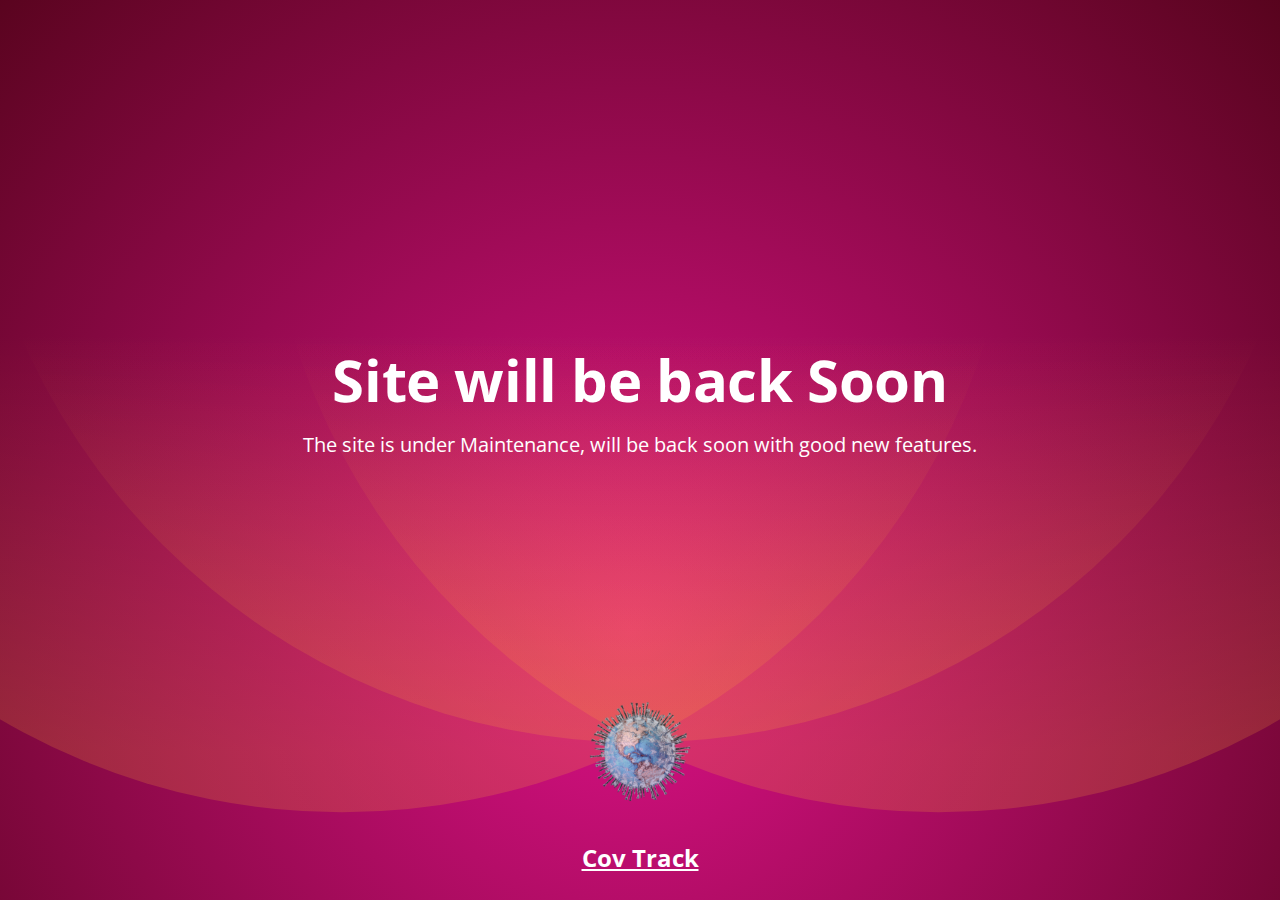
<file: index.html>
<!DOCTYPE html>
<html lang="en">
<head>
    <meta charset="utf-8">
    <meta name="viewport" content="width=device-width, initial-scale=1, shrink-to-fit=no">
    
    <!-- SEO Meta Tags -->
    <meta name="description" content="Your description">
    <meta name="author" content="Your name">

    <!-- OG Meta Tags to improve the way the post looks when you share the page on LinkedIn, Facebook, Google+ -->
	<meta property="og:site_name" content="" /> <!-- website name -->
	<meta property="og:site" content="" /> <!-- website link -->
	<meta property="og:title" content=""/> <!-- title shown in the actual shared post -->
	<meta property="og:description" content="" /> <!-- description shown in the actual shared post -->
	<meta property="og:image" content="" /> <!-- image link, make sure it's jpg -->
	<meta property="og:url" content="" /> <!-- where do you want your post to link to -->
	<meta name="twitter:card" content="summary_large_image"> <!-- to have large image post format in Twitter -->

    <!-- Webpage Title -->
    <title>Site Under Maintenance</title>
    
    <!-- Styles -->
    <link href="https://fonts.googleapis.com/css?family=Open+Sans:400,400i,600,700&display=swap" rel="stylesheet">
    <link href="css/bootstrap.css" rel="stylesheet">
    <link href="css/fontawesome-all.css" rel="stylesheet">
	<link href="css/styles.css" rel="stylesheet">
	
	<!-- Favicon  -->
    <link rel="icon" href="images/favicon.png">
</head>
<body>
    
    <!-- Header -->
    <header id="header" class="header">
        <div class="container">
            <div class="row">
                <div class="col-lg-12">
                    <div class="text-container">
<!--                         <div class="countdown">
                            <span id="clock"></span>
                        </div> -->
                         <!-- end of countdown -->

                        <h1>Site will be back Soon</h1>
                        <p class="p-large">The site is under Maintenance, will be back soon with good new features. </p>
                        
                        <!-- Sign Up Form -->
                        <!-- <form id="signUpForm">
                            <div class="form-group">
                                <input type="email" class="form-control-input" id="semail" required>
                                <label class="label-control" for="semail">Email address</label>
                            </div>
                            <div class="form-group">
                                <button type="submit" class="form-control-submit-button">SIGN UP</button>
                            </div>
                        </form> -->
                        <!-- end of sign up form -->

                    </div> <!-- end of text-container -->
                </div> <!-- end of col -->
            </div> <!-- end of row -->
        </div> <!-- end of container -->

        <!-- Social Links -->
        <div class="social-container">
            
            <!-- Text Logo - Use this if you don't have a graphic logo -->
            <!-- <a class="logo-text" href="index.html">Petals</a> -->

            <!-- Image Logo -->
            <a href="index.html" >
                <img class="logo-image" src="images/cov.png" alt="alternative"> 

                <h3>Cov Track </h3>
            </a> 
            
            <!-- <span class="fa-stack">
                <a href="#your-link">
                    <i class="fas fa-circle fa-stack-2x"></i>
                    <i class="fab fa-facebook-f fa-stack-1x"></i>
                </a>
            </span>
            <span class="fa-stack">
                <a href="#your-link">
                    <i class="fas fa-circle fa-stack-2x"></i>
                    <i class="fab fa-twitter fa-stack-1x"></i>
                </a>
            </span>
            <span class="fa-stack">
                <a href="#your-link">
                    <i class="fas fa-circle fa-stack-2x"></i>
                    <i class="fab fa-pinterest-p fa-stack-1x"></i>
                </a>
            </span>
            <span class="fa-stack">
                <a href="#your-link">
                    <i class="fas fa-circle fa-stack-2x"></i>
                    <i class="fab fa-instagram fa-stack-1x"></i>
                </a>
            </span>
            <span class="fa-stack">
                <a href="#your-link">
                    <i class="fas fa-circle fa-stack-2x"></i>
                    <i class="fab fa-linkedin-in fa-stack-1x"></i>
                </a>
            </span>
        </div>  -->
        <!-- end of social-container -->
        <!-- end of social links -->
        
    </header> <!-- end of header -->
    <!-- end of header -->


    <!-- Scripts -->
    <script src="js/jquery.min.js"></script> <!-- jQuery for Bootstrap's JavaScript plugins -->
    <script src="js/bootstrap.min.js"></script> <!-- Bootstrap framework -->
    <script src="js/jquery.easing.min.js"></script> <!-- jQuery Easing for smooth scrolling between anchors -->
    <script src="js/jquery.countdown.min.js"></script> <!-- The Final Countdown plugin for jQuery -->
    <script src="js/scripts.js"></script> <!-- Custom scripts -->
</body>
</html>
</file>
<file: css/styles.css>
/* Description: Master CSS file */

/*****************************************
Table Of Contents:
- General Styles
- Header
- Media Queries
******************************************/

/*****************************************
Colors:
- Buttons - red #a91265 
- Icons - blue #005282
- Heading text - white #ffffff
- Body text - white #ffffff
******************************************/


/**************************/
/*     General Styles     */
/**************************/
body,
html {
    width: 100%;
	height: 100%;
}

body, p {
	color: #ffffff; 
	font: 400 1rem/1.625rem "Open Sans", sans-serif;
}

h1 {
	font-weight: 700;
	font-size: 2.5rem;
	line-height: 3.25rem;
}

h2 {
	font-weight: 700;
	font-size: 2rem;
	line-height: 2.625rem;
}

h3 {
	font-weight: 700;
	font-size: 1.5rem;
	line-height: 2.25rem;
}

h4 {
	font-weight: 700;
	font-size: 1.25rem;
	line-height: 1.75rem;
}

h5 {
	font-weight: 700;
	font-size: 1.125rem;
	line-height: 1.625rem;
}

h6 {
	font-weight: 700;
	font-size: 1rem;
	line-height: 1.5rem;
}

.p-large {
	font-size: 1.25rem;
	line-height: 1.875rem;
}

a {
	color: #ffffff;
	text-decoration: underline;
}

a:hover {
	color: #ffffff;
	text-decoration: underline;
}

.btn-solid-reg {
	display: inline-block;
	padding: 1.375rem 2.25rem 1.375rem 2.25rem;
	border: 1px solid #a91265;
	border-radius: 32px;
	background-color: #a91265;
	color: #ffffff;
	font-weight: 600;
	font-size: 0.875rem;
	line-height: 0;
	text-decoration: none;
	transition: all 0.2s;
}

.btn-solid-reg:hover {
	border: 1px solid #a91265;
	background-color: transparent;
	color: #a91265;
	text-decoration: none;
}

.btn-solid-lg {
	display: inline-block;
	padding: 1.625rem 2.625rem 1.625rem 2.625rem;
	border: 1px solid #a91265;
	border-radius: 32px;
	background-color: #a91265;
	color: #ffffff;
	font-weight: 600;
	font-size: 0.875rem;
	line-height: 0;
	text-decoration: none;
	transition: all 0.2s;
}

.btn-solid-lg:hover {
	border: 1px solid #a91265;
	background-color: transparent;
	color: #a91265;
	text-decoration: none;
}

.btn-outline-reg {
	display: inline-block;
	padding: 1.375rem 2.25rem 1.375rem 2.25rem;
	border: 1px solid #ffffff;
	border-radius: 32px;
	background-color: transparent;
	color: #ffffff;
	font-weight: 600;
	font-size: 0.875rem;
	line-height: 0;
	text-decoration: none;
	transition: all 0.2s;
}

.btn-outline-reg:hover {
	border: 1px solid #ffffff;
	background-color: #ffffff;
	color: #ffffff;
	text-decoration: none;
}

.btn-outline-lg {
	display: inline-block;
	padding: 1.625rem 2.625rem 1.625rem 2.625rem;
	border: 1px solid #ffffff;
	border-radius: 32px;
	background-color: transparent;
	color: #ffffff;
	font-weight: 600;
	font-size: 0.875rem;
	line-height: 0;
	text-decoration: none;
	transition: all 0.2s;
}

.btn-outline-lg:hover {
	border: 1px solid #ffffff;
	background-color: #ffffff;
	color: #ffffff;
	text-decoration: none;
}

.btn-outline-sm {
	display: inline-block;
	padding: 1rem 1.625rem 1rem 1.625rem;
	border: 1px solid #ffffff;
	border-radius: 32px;
	background-color: transparent;
	color: #ffffff;
	font-weight: 600;
	font-size: 0.875rem;
	line-height: 0;
	text-decoration: none;
	transition: all 0.2s;
}

.btn-outline-sm:hover {
	border: 1px solid #ffffff;
	background-color: #ffffff;
	color: #ffffff;
	text-decoration: none;
}

.form-group {
	position: relative;
	margin-bottom: 1.25rem;
}

.label-control {
	position: absolute;
	top: 1rem;
	left: 2rem;
	color: #585f63;
	opacity: 1;
	font-size: 0.875rem;
	line-height: 1.375rem;
	cursor: text;
	transition: all 0.2s ease;
}

.form-control-input:focus + .label-control,
.form-control-input.notEmpty + .label-control,
.form-control-textarea:focus + .label-control,
.form-control-textarea.notEmpty + .label-control {
	top: 0.125rem;
	opacity: 1;
	font-size: 0.75rem;
	font-weight: 700;
}

.form-control-input,
.form-control-select {
	display: block; /* needed for proper display of the label in Firefox, IE, Edge */
	width: 100%;
	padding-top: 1.125rem;
	padding-bottom: 0.375rem;
	padding-left: 1.875rem;
	border: 1px solid #c4d8dc;
	border-radius: 32px;
	background-color: #ffffff;
	color: #30363a;
	font-size: 0.875rem;
	line-height: 1.875rem;
	transition: all 0.2s;
	-webkit-appearance: none; /* removes inner shadow on form inputs on ios safari */
}

.form-control-select {
	padding-top: 0.5rem;
	padding-bottom: 0.5rem;
	height: 3rem;
}

select {
    /* you should keep these first rules in place to maintain cross-browser behavior */
    -webkit-appearance: none;
	-moz-appearance: none;
	-ms-appearance: none;
    -o-appearance: none;
    appearance: none;
    background-image: url('../images/down-arrow.png');
    background-position: 96% 50%;
    background-repeat: no-repeat;
    outline: none;
}

.form-control-textarea {
	display: block; /* used to eliminate a bottom gap difference between Chrome and IE/FF */
	width: 100%;
	height: 14rem; /* used instead of html rows to normalize height between Chrome and IE/FF */
	padding-top: 1.5rem;
	padding-left: 1.875rem;
	border: 1px solid #c4d8dc;
	border-radius: 0;
	background-color: #ffffff;
	color: #30363a;
	font-size: 0.875rem;
	line-height: 1.5rem;
	transition: all 0.2s;
}

.form-control-input:focus,
.form-control-select:focus,
.form-control-textarea:focus {
	border: 1px solid #a1a1a1;
	outline: none; /* removes blue border on focus */
}

.form-control-input:hover,
.form-control-select:hover,
.form-control-textarea:hover {
	border: 1px solid #a1a1a1;
}

.checkbox {
	font-size: 0.75rem;
	line-height: 1.25rem;
}

input[type='checkbox'] {
	vertical-align: -10%;
	margin-right: 0.5rem;
}

.form-control-submit-button {
	display: inline-block;
	width: 100%;
	height: 3.5rem;
	border: 1px solid #a91265;
	border-radius: 32px;
	background-color: #a91265;
	color: #ffffff;
	font-weight: 600;
	font-size: 0.875rem;
	line-height: 0;
	cursor: pointer;
	transition: all 0.2s;
}

.form-control-submit-button:hover {
	border: 1px solid #ffffff;
	background-color: transparent;
	color: #ffffff;
}


/******************/
/*     Header     */
/******************/
.header {
	position: relative;
	min-height: 100%;
	padding-top: 3rem;
	background-color: #330000;
	background-image: url("data:image/svg+xml,%3Csvg xmlns='http://www.w3.org/2000/svg' width='100%25' height='100%25' viewBox='0 0 800 400'%3E%3Cdefs%3E%3CradialGradient id='a' cx='396' cy='281' r='514' gradientUnits='userSpaceOnUse'%3E%3Cstop offset='0' stop-color='%23D18'/%3E%3Cstop offset='1' stop-color='%23330000'/%3E%3C/radialGradient%3E%3ClinearGradient id='b' gradientUnits='userSpaceOnUse' x1='400' y1='148' x2='400' y2='333'%3E%3Cstop offset='0' stop-color='%23FA3' stop-opacity='0'/%3E%3Cstop offset='1' stop-color='%23FA3' stop-opacity='0.5'/%3E%3C/linearGradient%3E%3C/defs%3E%3Crect fill='url(%23a)' width='800' height='400'/%3E%3Cg fill-opacity='0.4'%3E%3Ccircle fill='url(%23b)' cx='267.5' cy='61' r='300'/%3E%3Ccircle fill='url(%23b)' cx='532.5' cy='61' r='300'/%3E%3Ccircle fill='url(%23b)' cx='400' cy='30' r='300'/%3E%3C/g%3E%3C/svg%3E");
	background-size: cover;
	background-position: center;
	text-align: center;
}

.header .logo-image {
	display: block;
	width: 120px;
	margin-right: auto;
	margin-bottom: 1.75rem;
	margin-left: auto;
	opacity: 0.8;
}

.header .logo-text {
	display: block;
	margin-bottom: 2rem;
	color: #ffffff;
	opacity: 0.8;
	font-weight: 700;
	font-size: 3rem;
	text-decoration: none;
}

.header .countdown {
	margin-bottom: 1rem;
	text-align: center;
}

.header .countdown #clock .counter-number {
	display: inline-block;
	width: 6.5rem;
	height: 6.5rem;
	margin-right: 0.5rem;
	margin-bottom: 1.25rem;
	margin-left: 0.5rem;
	padding-top: 2rem;
	border-radius: 50%;
	background-color: rgba(255, 255, 255, 0.1);
	color: #ffffff;
	font-weight: 700;
	font-size: 2.25rem;
	line-height: 1.25rem;
}

.header .countdown #clock .counter-number .timer-text {
	color: #ffffff;
	font-weight: 400;
	font-size: 0.75rem;
	line-height: 1rem;
}

.header .text-container {
	margin-bottom: 12rem;
}

.header h1 {
	margin-bottom: 0.875rem;
}

.header .p-large {
	margin-bottom: 2.75rem;
}

.header .social-container {
	position: absolute;
	right: 0;
	bottom: 1rem;
	left: 0;
}

.header .fa-stack {
	width: 2em;
	margin-bottom: 0.75rem;
	margin-right: 0.375rem;
	font-size: 1.25rem;
}

.header .social-container .fa-stack:last-child {
	margin-right: 0;
}

.header .fa-stack .fa-stack-1x {
    color: #a91265;
	transition: all 0.2s ease;
}

.header .fa-stack .fa-stack-2x {
	color: #ffffff;
	opacity: 0.8;
	transition: all 0.2s ease;
}

.header .fa-stack:hover .fa-stack-2x {
	opacity: 1;
}


/*************************/
/*     Media Queries     */
/*************************/	
/* Min-width 768px */
@media (min-width: 768px) {

	/* General Styles */
	h1 {
		font-size: 3rem;
		line-height: 3.75rem;
	}
	/* end of general styles */


	/* Header */
	.header {
		display: flex;
		align-items: center;
		flex-direction: column;
		justify-content: center;
		padding-top: 0;
	}

	.header .text-container {
		margin-bottom: 6rem;
	}

	.header .countdown {
		margin-bottom: 3rem;
	}

	.header .countdown #clock .counter-number {
		width: 7.75rem;
		height: 7.75rem;
		margin-bottom: 0;
		padding-top: 2.5rem;
		font-size: 3rem;
		line-height: 1.5rem;
	}
	
	.header .countdown #clock .counter-number .timer-text {
		font-size: 0.875rem;
		line-height: 1.25rem;
	}

	.header .form-group {
		max-width: 22rem;
		display: inline-block;
		vertical-align: top;
	}
	
	.header .form-control-input {
		width: 22rem;
		border-top-right-radius: 0;
		border-bottom-right-radius: 0;
	}

	.header .form-control-submit-button {
		width: 10rem;
		margin-left: -0.375rem;
		border-top-left-radius: 0;
		border-bottom-left-radius: 0;
	}
	/* end of header */
}
/* end of min-width 768px */


/* Min-width 992px */
@media (min-width: 992px) {
	
	/* Header */
	.header .countdown #clock .counter-number {
		width: 9rem;
		height: 9rem;
		padding-top: 3.125rem;
		font-size: 3.25rem;
	}

	.header .text-container {
		width: 872px;
		margin-right: auto;
		margin-left: auto;
	}
	/* end of header */
}
/* end of min-width 992px */


/* Min-width 1200px */
@media (min-width: 1200px) {

	/* Header */
	.header h1 {
		font-size: 3.625rem;
		line-height: 4.5rem;
		letter-spacing: -0.4px;
	}
	/* end of header */
}
/* end of min-width 1200px */
</file>
